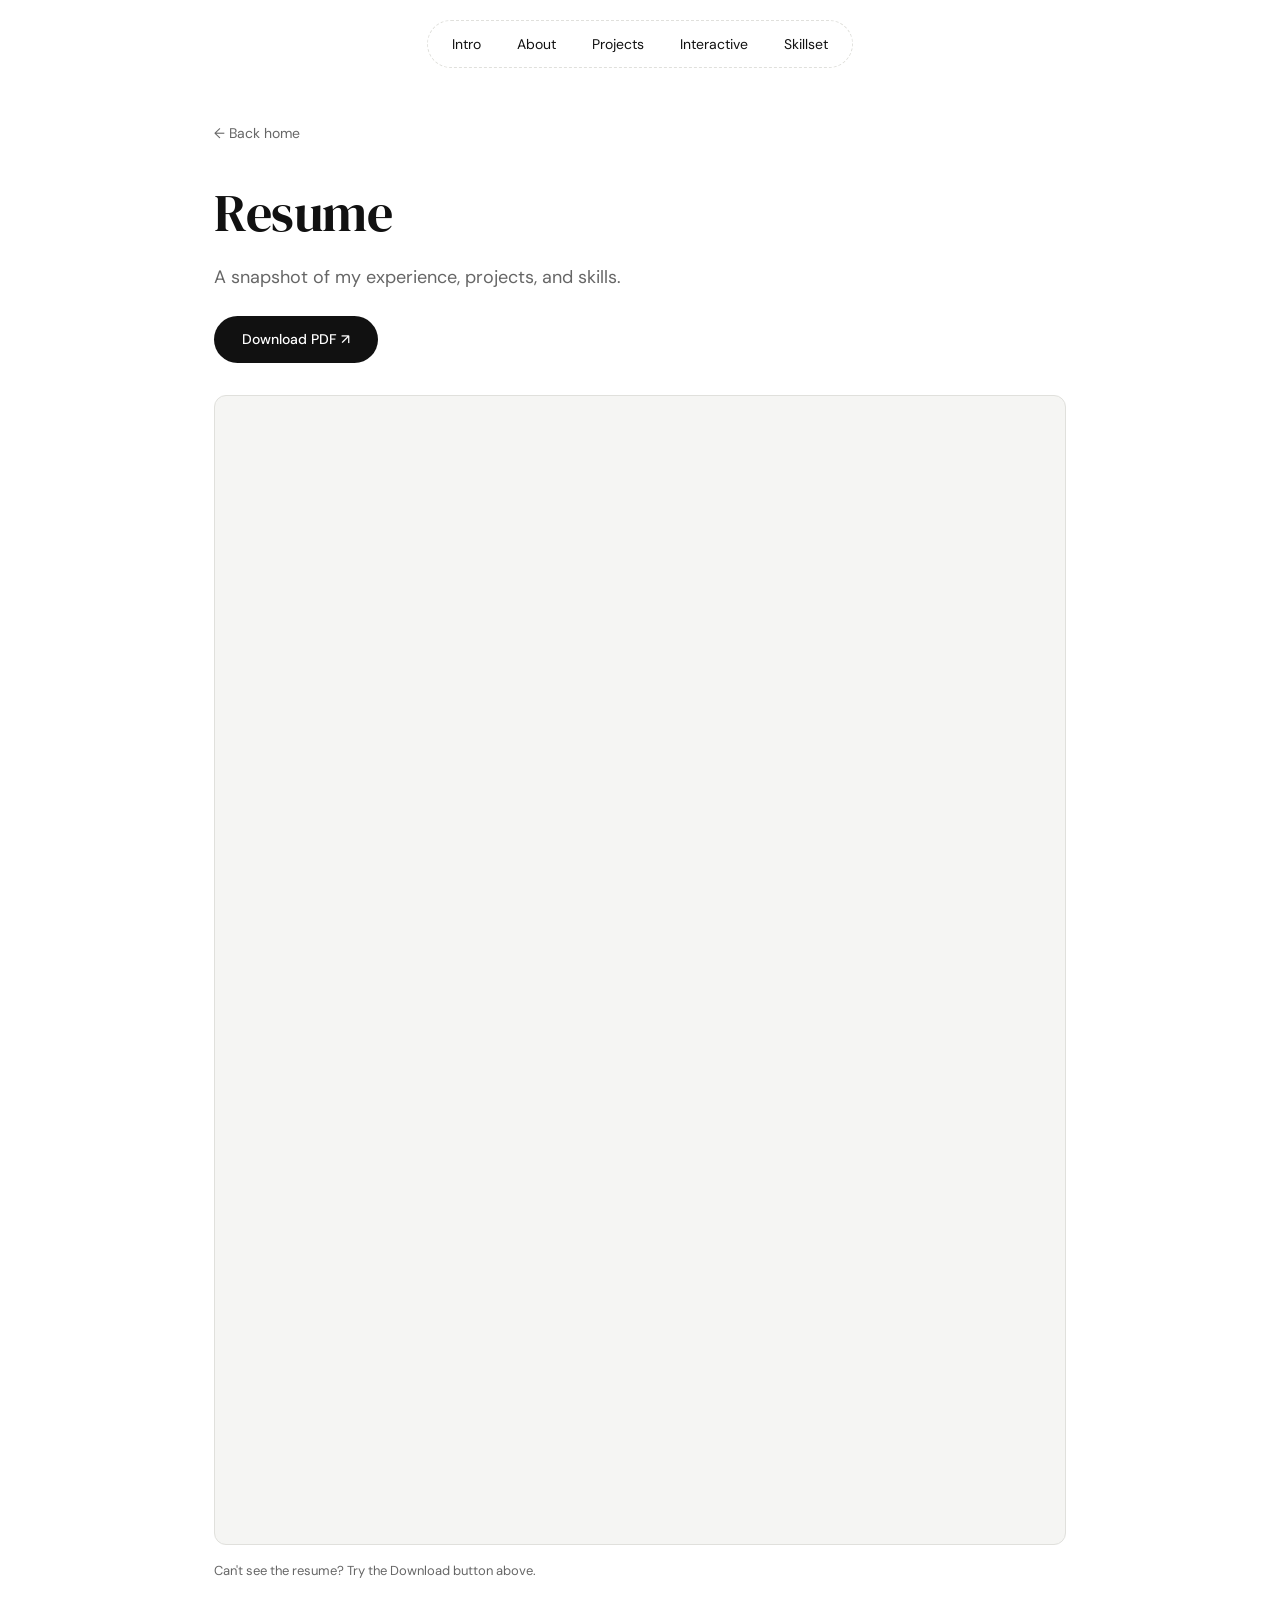
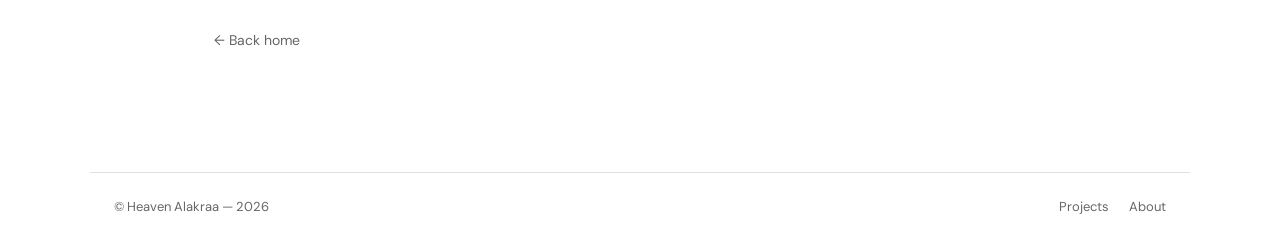
<file: resume.html>
<!DOCTYPE html>
<html lang="en">
<head>
<meta charset="UTF-8">
<meta name="viewport" content="width=device-width, initial-scale=1.0">
<title>Resume — Heaven Alakraa</title>
<link rel="preconnect" href="https://fonts.googleapis.com">
<link href="https://fonts.googleapis.com/css2?family=DM+Serif+Display:ital@0;1&family=DM+Sans:wght@300;400;500&display=swap" rel="stylesheet">
<link rel="stylesheet" href="styles.css">
</head>
<body>

<!-- NAV -->
<nav>
  <div class="nav-pill">
    <a href="index.html#intro">Intro</a>
    <a href="index.html#about">About</a>
    <a href="index.html#projects">Projects</a>
    <a href="index.html#interactive">Interactive</a>
    <a href="index.html#skills">Skillset</a>
  </div>
</nav>

<article class="project-page" style="max-width: 900px;">
  <a class="back-link" href="index.html#intro">← Back home</a>

  <h1 class="pp-title">Resume</h1>
  <p class="pp-lead" style="margin-bottom: 24px;">A snapshot of my experience, projects, and skills.</p>

  <a class="btn btn-dark" href="Heaven Alakraa - Resume.pdf" target="_blank" rel="noopener">Download PDF ↗</a>

  <!--
    HOW TO SHOW YOUR RESUME HERE:
    1. Export your resume from Google Docs:  File > Download > PDF document (.pdf)
    2. The file should be named EXACTLY:  Heaven Alakraa - Resume.pdf
       (this matches how you normally download it, so no renaming needed)
    3. Put it in the same folder as this page (your repo root), commit, and push.
    The PDF then displays in the box below AND the Download button above works.

    Tip: a PDF keeps your exact formatting and is the easiest to keep updated —
    just replace the file each time and the page updates automatically.
  -->
  <div class="pdf-frame">
    <iframe src="Heaven Alakraa - Resume.pdf" title="Heaven Alakraa Resume"></iframe>
  </div>

  <p style="color: var(--gray); font-size: 13px; margin-top: 16px;">
    Can't see the resume? Try the Download button above.
  </p>

  <a class="back-link" href="index.html#intro" style="margin-top: 48px;">← Back home</a>
</article>

<footer>
  <span>© Heaven Alakraa — 2026</span>
  <div style="display:flex; gap:20px;">
    <a href="index.html#projects">Projects</a>
    <a href="index.html#about">About</a>
  </div>
</footer>

</body>
</html>
</file>
<file: styles.css>
/* =========================================================
   Heaven Alakraa — Portfolio  |  Shared stylesheet
   Edit colors, fonts, and spacing here once and every page
   (index + all project pages) updates together.
   ========================================================= */

*, *::before, *::after { box-sizing: border-box; margin: 0; padding: 0; }

:root {
  --black: #111;
  --white: #fff;
  --gray: #666;
  --light: #f5f5f3;
  --border: #e0e0dc;
  --serif: 'DM Serif Display', Georgia, serif;
  --sans: 'DM Sans', system-ui, sans-serif;
}

html { scroll-behavior: smooth; }

body {
  font-family: var(--sans);
  background: var(--white);
  color: var(--black);
  font-size: 16px;
  line-height: 1.6;
  -webkit-font-smoothing: antialiased;
}

a { color: inherit; }  /* stops stray links rendering default browser blue */

/* anchor targets sit below the fixed nav so headings aren't hidden */
#intro, #about, #projects, #interactive, #skills { scroll-margin-top: 90px; }

/* ---------------------------------------------------------
   NAV  (floating pill, same style as the project's original)
   --------------------------------------------------------- */
nav {
  position: fixed;
  top: 0; left: 0; right: 0;
  z-index: 100;
  display: flex;
  justify-content: center;
  padding: 20px;
}
.nav-pill {
  display: flex;
  align-items: center;
  gap: 4px;
  background: rgba(255,255,255,0.92);
  backdrop-filter: blur(12px);
  border: 1px dashed var(--border);
  border-radius: 50px;
  padding: 6px 8px;
}
.nav-pill a {
  text-decoration: none;
  color: var(--black);
  font-size: 14px;
  font-weight: 400;
  padding: 6px 16px;
  border-radius: 50px;
  transition: background 0.2s;
}
.nav-pill a:hover { background: var(--light); }
.nav-pill a.active { background: var(--black); color: var(--white); }
.nav-pill a.active:hover { background: var(--black); }

/* ---------------------------------------------------------
   HERO  (two-column: headshot + credentials | name + buttons)
   --------------------------------------------------------- */
.hero {
  min-height: 100vh;
  display: flex;
  align-items: center;
  justify-content: center;
  padding: 120px 24px 80px;
}
.hero-grid {
  display: grid;
  grid-template-columns: 0.9fr 1.1fr;
  gap: 72px;
  align-items: center;
  max-width: 1100px;
  width: 100%;
}
/* LEFT column */
.hero-left {
  display: flex;
  flex-direction: column;
  align-items: flex-start;
}
.headshot {
  width: 360px;          /* matches .hero-cred width so right edges line up */
  max-width: 100%;
  aspect-ratio: 1 / 1;   /* same square ratio, just wider */
  border-radius: 24px;
  object-fit: cover;
  background: var(--light);
  border: 1px solid var(--border);
  margin-bottom: 28px;
}
.hero-cred {
  color: var(--gray);
  font-size: 15px;
  line-height: 1.7;
  max-width: 360px;
}
/* RIGHT column */
.hero-right { max-width: 560px; }
.hero h1 {
  font-family: var(--serif);
  font-size: clamp(34px, 5vw, 60px);
  font-weight: 400;
  line-height: 1.1;
  margin-bottom: 24px;
  letter-spacing: -0.5px;
}
.hero-tagline {
  color: var(--gray);
  font-size: 19px;
  font-weight: 300;
  line-height: 1.6;
  margin-bottom: 36px;
  max-width: 460px;
}
.hero-btns {
  display: flex;
  gap: 12px;
  flex-wrap: wrap;
}

/* ---------------------------------------------------------
   BUTTONS
   --------------------------------------------------------- */
.btn {
  display: inline-block;
  text-decoration: none;
  padding: 12px 28px;
  border-radius: 50px;
  font-size: 14px;
  font-weight: 500;
  font-family: var(--sans);
  transition: all 0.2s;
  cursor: pointer;
  border: none;
}
.btn-dark { background: var(--black); color: var(--white); }
.btn-dark:hover { background: #333; }
.btn-outline { background: transparent; color: var(--black); border: 1.5px solid var(--black); }
.btn-outline:hover { background: var(--black); color: var(--white); }

/* ---------------------------------------------------------
   SECTIONS
   --------------------------------------------------------- */
section { padding: 80px 24px; max-width: 1100px; margin: 0 auto; }
.section-label {
  font-size: 12px;
  font-weight: 500;
  letter-spacing: 0.12em;
  text-transform: uppercase;
  color: var(--gray);
  margin-bottom: 48px;
  display: block;
}
.section-title {
  font-family: var(--serif);
  font-size: clamp(28px, 4vw, 48px);
  font-weight: 400;
  margin-bottom: 16px;
  line-height: 1.15;
}
.divider { border: none; border-top: 1px solid var(--border); }

/* ---------------------------------------------------------
   PROJECTS GRID
   --------------------------------------------------------- */
.projects-grid {
  display: grid;
  grid-template-columns: repeat(2, 1fr);
  gap: 2px;
  background: var(--border);
  border: 1px solid var(--border);
  border-radius: 16px;
  overflow: hidden;
}
.project-card {
  background: var(--white);
  padding: 40px 36px;
  cursor: pointer;
  transition: background 0.2s;
  position: relative;
  min-height: 280px;
  display: flex;
  flex-direction: column;
  justify-content: space-between;
  text-decoration: none;
  color: inherit;
}
.project-card:hover { background: var(--light); }
.project-card.wide { grid-column: span 2; }
.project-year { font-size: 12px; color: var(--gray); letter-spacing: 0.06em; margin-bottom: 12px; }
.project-title {
  font-family: var(--serif);
  font-size: clamp(20px, 2.5vw, 28px);
  font-weight: 400;
  line-height: 1.2;
  margin-bottom: 12px;
}
.project-desc {
  font-size: 13px;
  color: var(--gray);
  line-height: 1.6;
  flex: 1;
  margin-bottom: 20px;
}
.project-tag {
  display: inline-block;
  font-size: 11px;
  font-weight: 500;
  letter-spacing: 0.08em;
  text-transform: uppercase;
  border: 1px solid var(--border);
  border-radius: 50px;
  padding: 4px 12px;
  color: var(--gray);
  margin-right: 6px;
  margin-bottom: 6px;
}
.project-arrow {
  position: absolute;
  top: 36px;
  right: 36px;
  font-size: 18px;
  color: var(--border);
  transition: color 0.2s, transform 0.2s;
}
.project-card:hover .project-arrow { color: var(--black); transform: translate(3px, -3px); }

/* ---------------------------------------------------------
   SKILLS
   --------------------------------------------------------- */
/* Tag-pill skills: category rows, each with rounded skill chips */
.skills-list {
  margin-top: 48px;
  border-top: 1px solid var(--border);
}
.skill-row {
  display: grid;
  grid-template-columns: 240px 1fr;
  gap: 40px;
  padding: 32px 4px;
  border-bottom: 1px solid var(--border);
  align-items: start;
}
.skill-cat {
  font-family: var(--serif);
  font-size: 20px;
  line-height: 1.3;
  display: flex;
  align-items: baseline;
  gap: 12px;
}
.skill-cat-num {
  font-family: var(--sans);
  font-size: 11px;
  font-weight: 500;
  letter-spacing: 0.1em;
  color: var(--gray);
}
.skill-pills { display: flex; flex-wrap: wrap; gap: 10px; }
.pill {
  font-family: var(--sans);
  font-size: 13px;
  font-weight: 400;
  padding: 8px 16px;
  border: 1px solid var(--border);
  border-radius: 50px;
  background: var(--white);
  color: var(--black);
  transition: transform 0.18s ease, border-color 0.18s ease, background 0.18s ease;
  cursor: default;
}
.pill:hover {
  transform: translateY(-2px);
  border-color: var(--black);
  background: var(--light);
}

/* ---------------------------------------------------------
   ABOUT
   --------------------------------------------------------- */
.about-grid {
  display: grid;
  grid-template-columns: 1fr 1fr;
  gap: 80px;
  align-items: start;
  margin-top: 48px;
}
.about-text p { font-size: 16px; color: var(--gray); line-height: 1.8; margin-bottom: 20px; }
.about-subhead {
  font-size: 12px; font-weight: 500; letter-spacing: 0.1em;
  text-transform: uppercase; color: var(--gray); margin-bottom: 20px;
}
.exp-item { border-bottom: 1px solid var(--border); padding: 20px 0; }
.exp-item:first-child { border-top: 1px solid var(--border); }
.exp-top { display: flex; justify-content: space-between; align-items: flex-start; margin-bottom: 6px; gap: 12px; }
.exp-org { font-weight: 500; font-size: 14px; }
.exp-role { font-size: 13px; color: var(--gray); }
.exp-date { font-size: 12px; color: var(--gray); white-space: nowrap; }

/* ---------------------------------------------------------
   SKETCHFAB / 3D EMBED
   --------------------------------------------------------- */
.embed-frame {
  position: relative;
  padding-bottom: 56.25%;   /* 16:9 */
  height: 0;
  overflow: hidden;
  margin-top: 48px;
  border-radius: 16px;
  border: 1px solid var(--border);
  background: var(--light);
}
.embed-frame iframe { position: absolute; top: 0; left: 0; width: 100%; height: 100%; border: 0; }
/* placeholder shown until you paste your real embed */
.embed-placeholder {
  position: absolute; inset: 0;
  display: flex; flex-direction: column; align-items: center; justify-content: center;
  text-align: center; padding: 24px; color: var(--gray); font-size: 14px; line-height: 1.7;
}

/* ---------------------------------------------------------
   FOOTER
   --------------------------------------------------------- */
footer {
  border-top: 1px solid var(--border);
  padding: 24px;
  display: flex;
  justify-content: space-between;
  align-items: center;
  font-size: 13px;
  color: var(--gray);
  max-width: 1100px;
  margin: 0 auto;
  flex-wrap: wrap;
  gap: 12px;
}
footer a { color: var(--gray); text-decoration: none; }
footer a:hover { color: var(--black); }

/* =========================================================
   PROJECT DETAIL PAGES
   ========================================================= */
.project-page { max-width: 860px; margin: 0 auto; padding: 120px 24px 80px; }
.back-link {
  display: inline-flex; align-items: center; gap: 6px;
  font-size: 14px; color: var(--gray); text-decoration: none; margin-bottom: 40px;
  transition: color 0.2s;
}
.back-link:hover { color: var(--black); }
.pp-year { font-size: 13px; color: var(--gray); margin-bottom: 12px; }
.pp-title {
  font-family: var(--serif);
  font-size: clamp(32px, 5vw, 52px);
  font-weight: 400; line-height: 1.1; margin-bottom: 20px; letter-spacing: -0.5px;
}
.pp-tags { margin-bottom: 16px; }
.pp-lead { font-size: 18px; color: var(--gray); line-height: 1.7; margin-bottom: 8px; }

.pp-section { margin-top: 20px; }
.pp-section h2 {
  font-family: var(--serif); font-size: 26px; font-weight: 400; margin-bottom: 20px;
}
.pp-section p { color: var(--gray); line-height: 1.8; margin-bottom: 16px; }
.pp-section ul { color: var(--gray); line-height: 1.8; padding-left: 20px; margin-bottom: 16px; }
.pp-section li { margin-bottom: 8px; }

/* media: images + figures */
.media-figure { margin: 32px 0; }
.media-figure img {
  width: 100%; display: block; border-radius: 12px; border: 1px solid var(--border); background: var(--light);
}
.media-figure figcaption { font-size: 13px; color: var(--gray); margin-top: 10px; text-align: center; }
/* simple grey placeholder box for images you haven't added yet */
.img-placeholder {
  width: 100%; aspect-ratio: 16 / 9; border-radius: 12px;
  border: 1px dashed var(--border); background: var(--light);
  display: flex; align-items: center; justify-content: center;
  color: var(--gray); font-size: 13px; text-align: center; padding: 16px;
}

/* code block (e.g. MATLAB) */
.code-block {
  background: #1c1c1a;
  color: #e8e8e3;
  border-radius: 12px;
  padding: 22px 24px;
  margin: 24px 0;
  overflow-x: auto;
  font-family: ui-monospace, 'SF Mono', Menlo, Consolas, monospace;
  font-size: 13px;
  line-height: 1.65;
}
.code-block .c-comment { color: #8a9a6b; }
.code-cap { font-size: 13px; color: var(--gray); margin-top: 10px; }

/* two-up stat row */
.stat-row {
  display: grid;
  grid-template-columns: repeat(auto-fit, minmax(150px, 1fr));
  gap: 2px;
  background: var(--border);
  border: 1px solid var(--border);
  border-radius: 12px;
  overflow: hidden;
  margin: 28px 0;
}
.stat-cell { background: var(--white); padding: 20px 22px; }
.stat-num { font-family: var(--serif); font-size: 26px; line-height: 1.1; margin-bottom: 4px; }
.stat-lbl { font-size: 12px; color: var(--gray); letter-spacing: 0.04em; }

/* data table */
.data-table { width: 100%; border-collapse: collapse; margin: 24px 0; font-size: 14px; }
.data-table th, .data-table td {
  text-align: left; padding: 11px 16px; border-bottom: 1px solid var(--border);
}
.data-table th { font-weight: 500; color: var(--gray); font-size: 12px; letter-spacing: 0.06em; text-transform: uppercase; }
.data-table td { color: var(--black); }
.data-table tr:last-child td { border-bottom: none; }

/* embedded resume PDF */
.pdf-frame {
  margin-top: 32px;
  height: 1150px;
  border-radius: 12px;
  border: 1px solid var(--border);
  overflow: hidden;
  background: var(--light);
}
.pdf-frame iframe { width: 100%; height: 100%; border: 0; }

/* responsive video (YouTube/Vimeo/MP4) */
.video-embed {
  position: relative; padding-bottom: 56.25%; height: 0; overflow: hidden;
  border-radius: 12px; border: 1px solid var(--border); background: var(--light); margin: 32px 0;
}
.video-embed iframe, .video-embed video {
  position: absolute; top: 0; left: 0; width: 100%; height: 100%; border: 0;
}

/* numbered step blocks */
.step-block {
  display: grid; grid-template-columns: 48px 1fr; gap: 20px; align-items: start;
  padding: 24px 0; border-top: 1px solid var(--border);
}
.step-block:last-child { border-bottom: 1px solid var(--border); }
.step-num {
  width: 40px; height: 40px; border-radius: 50%;
  border: 1.5px solid var(--black); display: flex; align-items: center; justify-content: center;
  font-family: var(--serif); font-size: 18px;
}
.step-body h3 { font-size: 16px; font-weight: 500; margin-bottom: 6px; }
.step-body p { font-size: 15px; color: var(--gray); line-height: 1.7; margin-bottom: 0; }

/* ---------------------------------------------------------
   RESPONSIVE
   --------------------------------------------------------- */
@media (max-width: 820px) {
  .hero-grid { grid-template-columns: 1fr; gap: 40px; text-align: left; }
  .hero { padding-top: 100px; }
  .headshot { width: 200px; }
}
@media (max-width: 700px) {
  .projects-grid { grid-template-columns: 1fr; }
  .project-card.wide { grid-column: span 1; }
  .about-grid { grid-template-columns: 1fr; gap: 40px; }
  .step-block { grid-template-columns: 40px 1fr; gap: 14px; }
  .skill-row { grid-template-columns: 1fr; gap: 16px; }
  .nav-pill { flex-wrap: wrap; justify-content: center; }
  .nav-pill a { padding: 6px 12px; font-size: 13px; }
}
</file>
